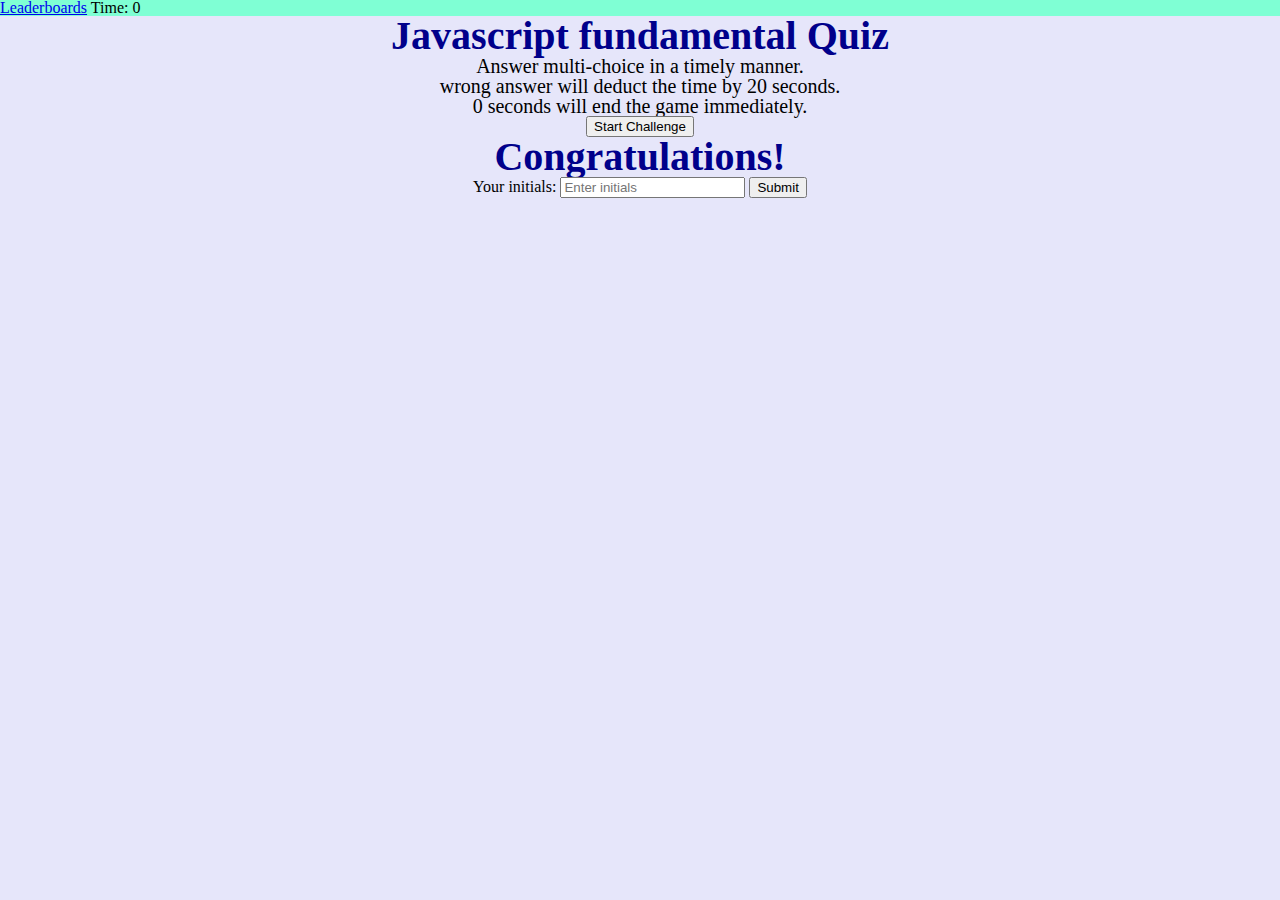
<file: index.html>
<!DOCTYPE html>
<html lang="en">
<head>
    <meta charset="UTF-8">
    <meta name="viewport" content="width=device-width, initial-scale=1.0">
    <title>Code quiz</title>
    <link rel="stylesheet" href="./assets/CSS/reset.css">
    <link rel="stylesheet" href="https://cdn.jsdelivr.net/npm/bootstrap@4.5.3/dist/css/bootstrap.min.css" integrity="sha384-TX8t27EcRE3e/ihU7zmQxVncDAy5uIKz4rEkgIXeMed4M0jlfIDPvg6uqKI2xXr2" crossorigin="anonymous">
    <link rel="stylesheet" href="./assets/CSS/style.css">   
</head>

<body>
    <header class="navbar navbar-inverse">
        <a class="navbar-brand" href="ranking.html">Leaderboards</a>
        <span id="timer" class="float-right navbar-brand">Time: 0</span>
    </header>

    <div class="container" id="main">
        <div class="row justify-content-center">
            <div>
                <h1 class="mt-5">Javascript fundamental Quiz</h1>
                <p class="mt-3" id="rule">Answer multi-choice in a timely manner.<br>wrong answer will deduct the time by 20 seconds.<br>0 seconds will end the game immediately.</p>
                <button type="button" class="btn btn-success btn-lg mt-3" id="start">Start Challenge</button>
            </div>
        </div>
    </div>

    <div class="container d-none" id="quiz" style="text-align: center;">
        <div class="justify-content-center">
            <div id="questions" class="mt-5"></div>
            <div id="answers" class="container-fluid col-6"></div>
            <p class="feedback" id="result"></p>
        </div>
    </div>

    <div class="container d-none" id="finalscore" style="text-align: center;">
        <div class="justify-content-center">
            <div class="container-fluid mt-4">
                <h2>Congratulations!</h2>
                <p id="userscore"></p>
                <form class="form-group">
                    <label for="inputforranking">Your initials: </label>
                    <input type="text" id="userName" placeholder="Enter initials">
                    <button type="button" id="submit" class="btn btn-primary btn-sm">Submit</button>
                </form>
            </div>
        </div>
    </div>

    <script src="https://code.jquery.com/jquery-3.5.1.slim.min.js" integrity="sha384-DfXdz2htPH0lsSSs5nCTpuj/zy4C+OGpamoFVy38MVBnE+IbbVYUew+OrCXaRkfj" crossorigin="anonymous"></script>
    <script src="https://cdn.jsdelivr.net/npm/popper.js@1.16.1/dist/umd/popper.min.js" integrity="sha384-9/reFTGAW83EW2RDu2S0VKaIzap3H66lZH81PoYlFhbGU+6BZp6G7niu735Sk7lN" crossorigin="anonymous"></script>
    <script src="https://cdn.jsdelivr.net/npm/bootstrap@4.5.3/dist/js/bootstrap.min.js" integrity="sha384-w1Q4orYjBQndcko6MimVbzY0tgp4pWB4lZ7lr30WKz0vr/aWKhXdBNmNb5D92v7s" crossorigin="anonymous"></script>
    <script src="./assets/scripts/script.js"></script>
</body>
</html>
</file>
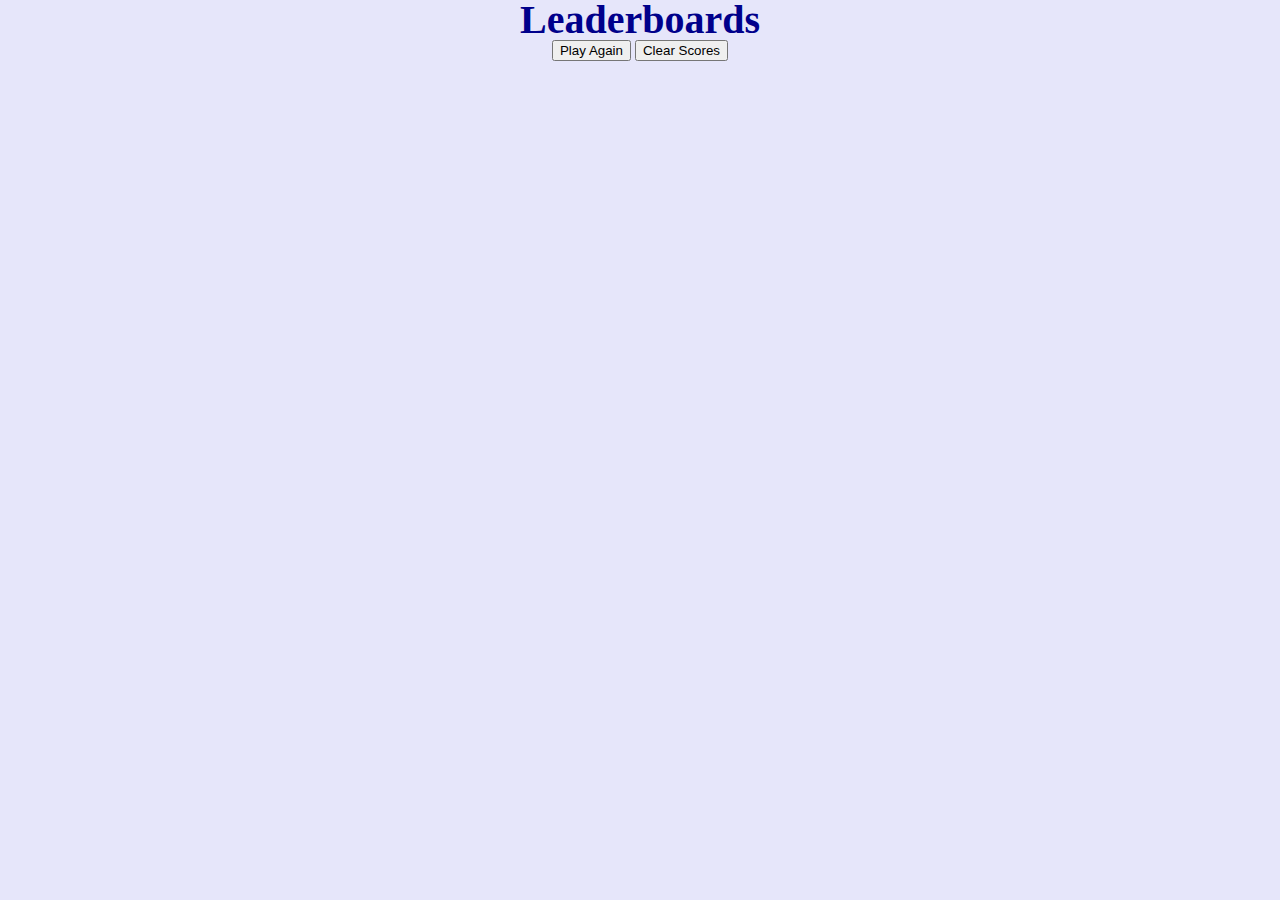
<file: ranking.html>
<!DOCTYPE html>
<html lang="en">
<head>
    <meta charset="UTF-8">
    <meta name="viewport" content="width=device-width, initial-scale=1.0">
    <title>Ranking</title>
    <link rel="stylesheet" href="./assets/CSS/reset.css">
    <link rel="stylesheet" href="https://cdn.jsdelivr.net/npm/bootstrap@4.5.3/dist/css/bootstrap.min.css" integrity="sha384-TX8t27EcRE3e/ihU7zmQxVncDAy5uIKz4rEkgIXeMed4M0jlfIDPvg6uqKI2xXr2" crossorigin="anonymous">
    <link rel="stylesheet" href="./assets/CSS/style.css">   
</head>

<body>
    <div class="container">
        <div class="row justify-content-center mt-4" style="text-align: center;">
            <div class="col-8">
                <h1 id="scoresTitle">Leaderboards</h1>
                <ol id='score-list'></ol>
                <button type="button" class="btn btn btn-success" id="restartBtn">Play Again</button>
                <button type="button" class="btn btn-danger" id="clearBtn">Clear Scores</button>
            </div>
        </div>
    </div>

    <script src="https://code.jquery.com/jquery-3.5.1.slim.min.js" integrity="sha384-DfXdz2htPH0lsSSs5nCTpuj/zy4C+OGpamoFVy38MVBnE+IbbVYUew+OrCXaRkfj" crossorigin="anonymous"></script>
    <script src="https://cdn.jsdelivr.net/npm/popper.js@1.16.1/dist/umd/popper.min.js" integrity="sha384-9/reFTGAW83EW2RDu2S0VKaIzap3H66lZH81PoYlFhbGU+6BZp6G7niu735Sk7lN" crossorigin="anonymous"></script>
    <script src="https://cdn.jsdelivr.net/npm/bootstrap@4.5.3/dist/js/bootstrap.min.js" integrity="sha384-w1Q4orYjBQndcko6MimVbzY0tgp4pWB4lZ7lr30WKz0vr/aWKhXdBNmNb5D92v7s" crossorigin="anonymous"></script>
    <script src="./assets/scripts/scores.js"></script>
</body>

</html>
</file>
<file: assets/CSS/style.css>
html, body {
    background-color: lavender;
    font-family: 'Times New Roman', Times, serif;
}

body header {
    background-color: aquamarine;
}

#main {
    text-align: center;
}

h1, h2 {
    color: darkblue;
    font-size: 40px;
    font-weight: bolder;
}

#rule {
    font-size: 20px;
}

#questions {
    font-size: 30px;
    font-weight: bolder;
    text-align: center;
}

#answers {
    text-align: center;
}

ol {
    font-size: 25px;
}
</file>
